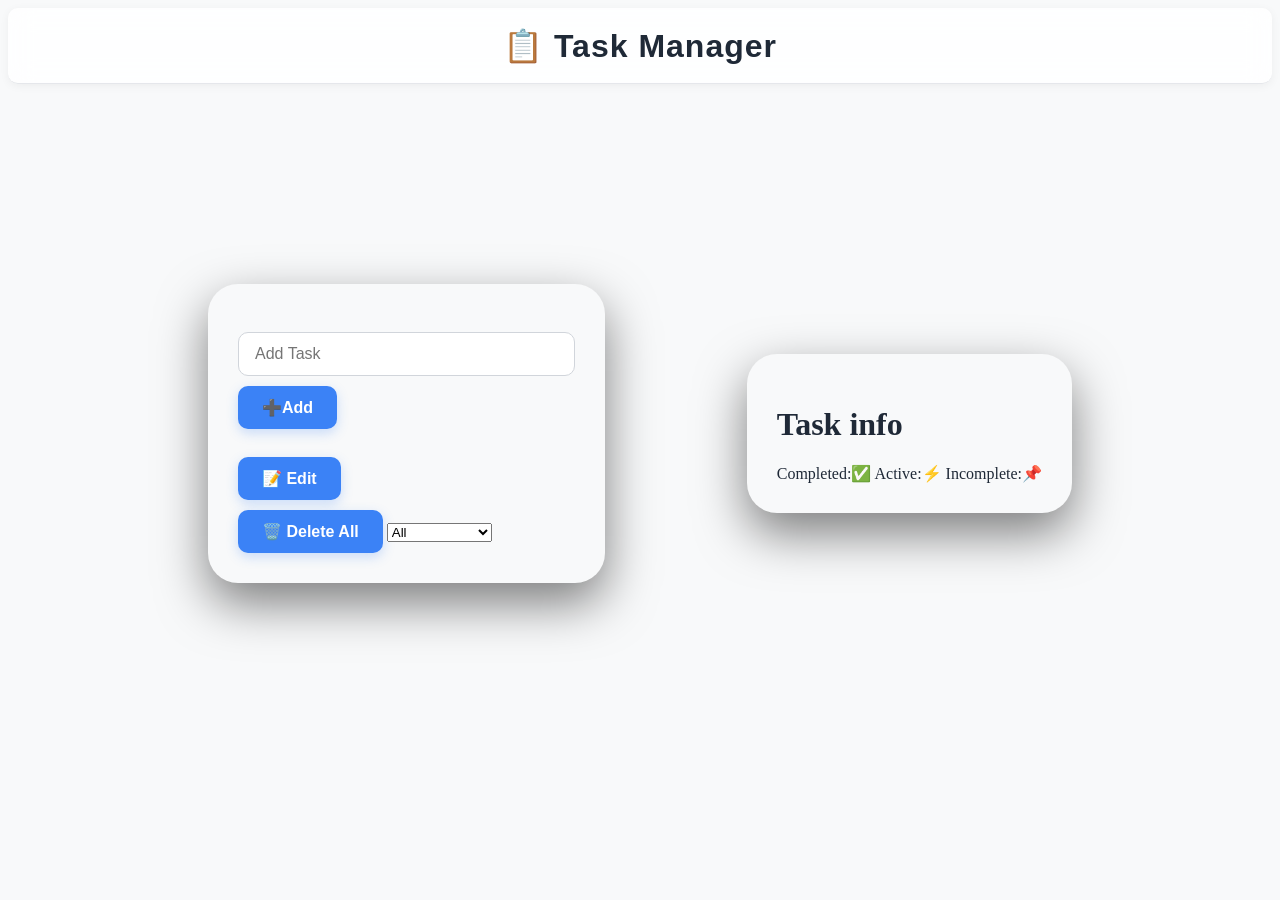
<file: index.html>
<!DOCTYPE html>
<html lang="en">
<head>
    <meta charset="UTF-8">
    <meta name="viewport" content="width=device-width, initial-scale=1.0">
    <title>Task Manager</title>
    <link rel="stylesheet" href="style.css">
</head>
<body>
    <header class="header">
        <h1>📋 Task Manager</h1>
    </header>    
    <div id="main-div">
        <div id="task-manager">

            <br>
            <div id="add-task">
                <input type="text" name="addTask" class="inputTask" placeholder="Add Task">
                <button id="addBtn">➕Add</button>
            </div>
            <br>
            <div id="edit-task">
                
            </div>
            <button id="editBtn">📝 Edit</button>
            <br>
        
            <button id="deleteBtn">🗑️ Delete All</button>
        
            <select name="filter" id="filter">
                <option class="all" value="All">All</option>
                <option class="active" value="Active">⚡Active</option>
                <option class="completed" value="Completed">✅Completed</option>
                <option class="incomplete" value="Incompleted">📌Incomplete</option>
            </select>

        </div>
        <div id="task-info">
            <h1>Task info</h1>
            Completed:✅
            Active:⚡ 
            Incomplete:📌
            <div id="task-display">
            </div>
        </div>
    </div>



    <script src="script.js"></script>
</body>
</html>
</file>
<file: style.css>
body{
    background: #F8F9FA;
    color: #1F2937;
    background-image: url(https://images.unsplash.com/photo-1634017839464-5c339ebe3cb4?q=80&w=1920&auto=format&fit=crop);
}

#main-div{
    display: flex;
    justify-content: space-between;
    align-items: center;
    margin: 200px;
}
#task-manager{
    border: black;
    background: #F8F9FA;
    border-radius: 30px;
    border: 20px;
    padding: 30px;
    /* Temporary test shadow - very dark and large */
    box-shadow: 0 20px 50px rgba(0, 0, 0, 0.5);
}
#task-info{
        border: black;
    background: #F8F9FA;
    border-radius: 30px;
    border: 20px;
    padding: 30px;
    /* Temporary test shadow - very dark and large */
    box-shadow: 0 20px 50px rgba(0, 0, 0, 0.5);
}
#add-task{
}
#inputTask{
    
}
#addBtn{
  padding: 12px 24px;
  background: #3B82F6;
  color: white;
  border: none;
  border-radius: 10px;
  font-size: 16px;
  font-weight: 600;
  font-family: "Inter", sans-serif;
  cursor: pointer;
  transition: all 0.25s ease;
  box-shadow: 0 4px 12px rgba(59, 130, 246, 0.25);

}
#addBtn:hover {
  background: #2563EB;
  transform: translateY(-2px);
  box-shadow: 0 8px 18px rgba(59, 130, 246, 0.35);
}
  #edit-task{

}
#editBtn{
    margin-top: 10px;
      padding: 12px 24px;
  background: #3B82F6;
  color: white;
  border: none;
  border-radius: 10px;
  font-size: 16px;
  font-weight: 600;
  font-family: "Inter", sans-serif;
  cursor: pointer;
  transition: all 0.25s ease;
  box-shadow: 0 4px 12px rgba(59, 130, 246, 0.25);
}
#editBtn:hover {
  background: #2563EB;
  transform: translateY(-2px);
  box-shadow: 0 8px 18px rgba(59, 130, 246, 0.35);
}
#deleteBtn{
    padding: 12px 24px;
  background: #3B82F6;
  color: white;
  border: none;
  border-radius: 10px;
  font-size: 16px;
  font-weight: 600;
  font-family: "Inter", sans-serif;
  cursor: pointer;
  transition: all 0.25s ease;
  box-shadow: 0 4px 12px rgba(59, 130, 246, 0.25);
  margin-top: 10px;
}
#deleteBtn:hover {
  background: #2563EB;
  transform: translateY(-2px);
  box-shadow: 0 8px 18px rgba(59, 130, 246, 0.35);
}
.inputTask{
      width: 100%;
  padding: 12px 16px;
  font-size: 16px;
  font-family: "Inter", sans-serif;

  color: #111827;
  background: #FFFFFF;

  border: 1.5px solid #D1D5DB;
  border-radius: 10px;

  outline: none;

  transition: all 0.25s ease;
  box-sizing: border-box;
  margin-bottom:10px ;
}
.hiddenBtn{
    margin-top: 12px;

    background: #10B981;
    color: white;

    border: none;
    border-radius: 10px;

    font-size: 15px;
    font-weight: 600;

    cursor: pointer;
    transition: all 0.25s ease;

    box-shadow: 0 5px 15px rgba(0,0,0,.15);
}
.hiddenBtn:hover{
      background:  #088a5f;
  transform: translateY(-2px);
  box-shadow: 0 8px 18px rgba(59, 130, 246, 0.35);
}
.header {
    position: sticky;
    top: 0;
    z-index: 1000;

    display: flex;
    justify-content: center;
    align-items: center;

    height: 75px;

    background: rgba(255, 255, 255, 0.85);
    backdrop-filter: blur(12px);
    -webkit-backdrop-filter: blur(12px);

    border-bottom: 1px solid #e5e7eb;
    border-radius: 10px;
    box-shadow: 0 2px 10px rgba(0, 0, 0, 0.05);
}

.header h1 {
    font-family: "Inter", sans-serif;
    font-size: 2rem;
    font-weight: 700;
    color: #1F2937;

    letter-spacing: 1px;
}

/* ===========================
   Mobile (480px and below)
   =========================== */
@media (max-width: 480px){

    body{
        background-size: cover;
        background-position: center;
    }

    #main-div{
        margin: 15px;
        gap: 20px;
    }

    .header{
        height: 65px;
    }

    .header h1{
        font-size: 1.4rem;
    }

    #task-manager,
    #task-info{
        padding: 18px;
        border-radius: 20px;
    }

    .inputTask{
        font-size: 15px;
        padding: 10px 14px;
    }

    #addBtn,
    #editBtn,
    #deleteBtn{
        font-size: 15px;
        padding: 12px;
    }

    #task-display p{
        font-size: 15px;
        word-break: break-word;
    }
    #main-div{
        display: flex;
        flex-direction: column;
        gap: 20px;
        margin: 20px;
    }

}


/* ===========================
   Mobile (786px and below)
   =========================== */
@media (max-width: 780px){

    body{
        background-size: cover;
        background-position: center;
    }

    #main-div{
        margin: 15px;
        gap: 20px;
    }

    .header{
        height: 65px;
    }

    .header h1{
        font-size: 1.4rem;
    }

    #task-manager,
    #task-info{
        padding: 18px;
        border-radius: 20px;
    }

    .inputTask{
        font-size: 15px;
        padding: 10px 14px;
    }

    #addBtn,
    #editBtn,
    #deleteBtn{
        font-size: 15px;
        padding: 12px;
    }

    #task-display p{
        font-size: 15px;
        word-break: break-word;
    }
    #main-div{
        display: flex;
        flex-direction: column;
        gap: 20px;
        margin: 20px;
    }

}
</file>
